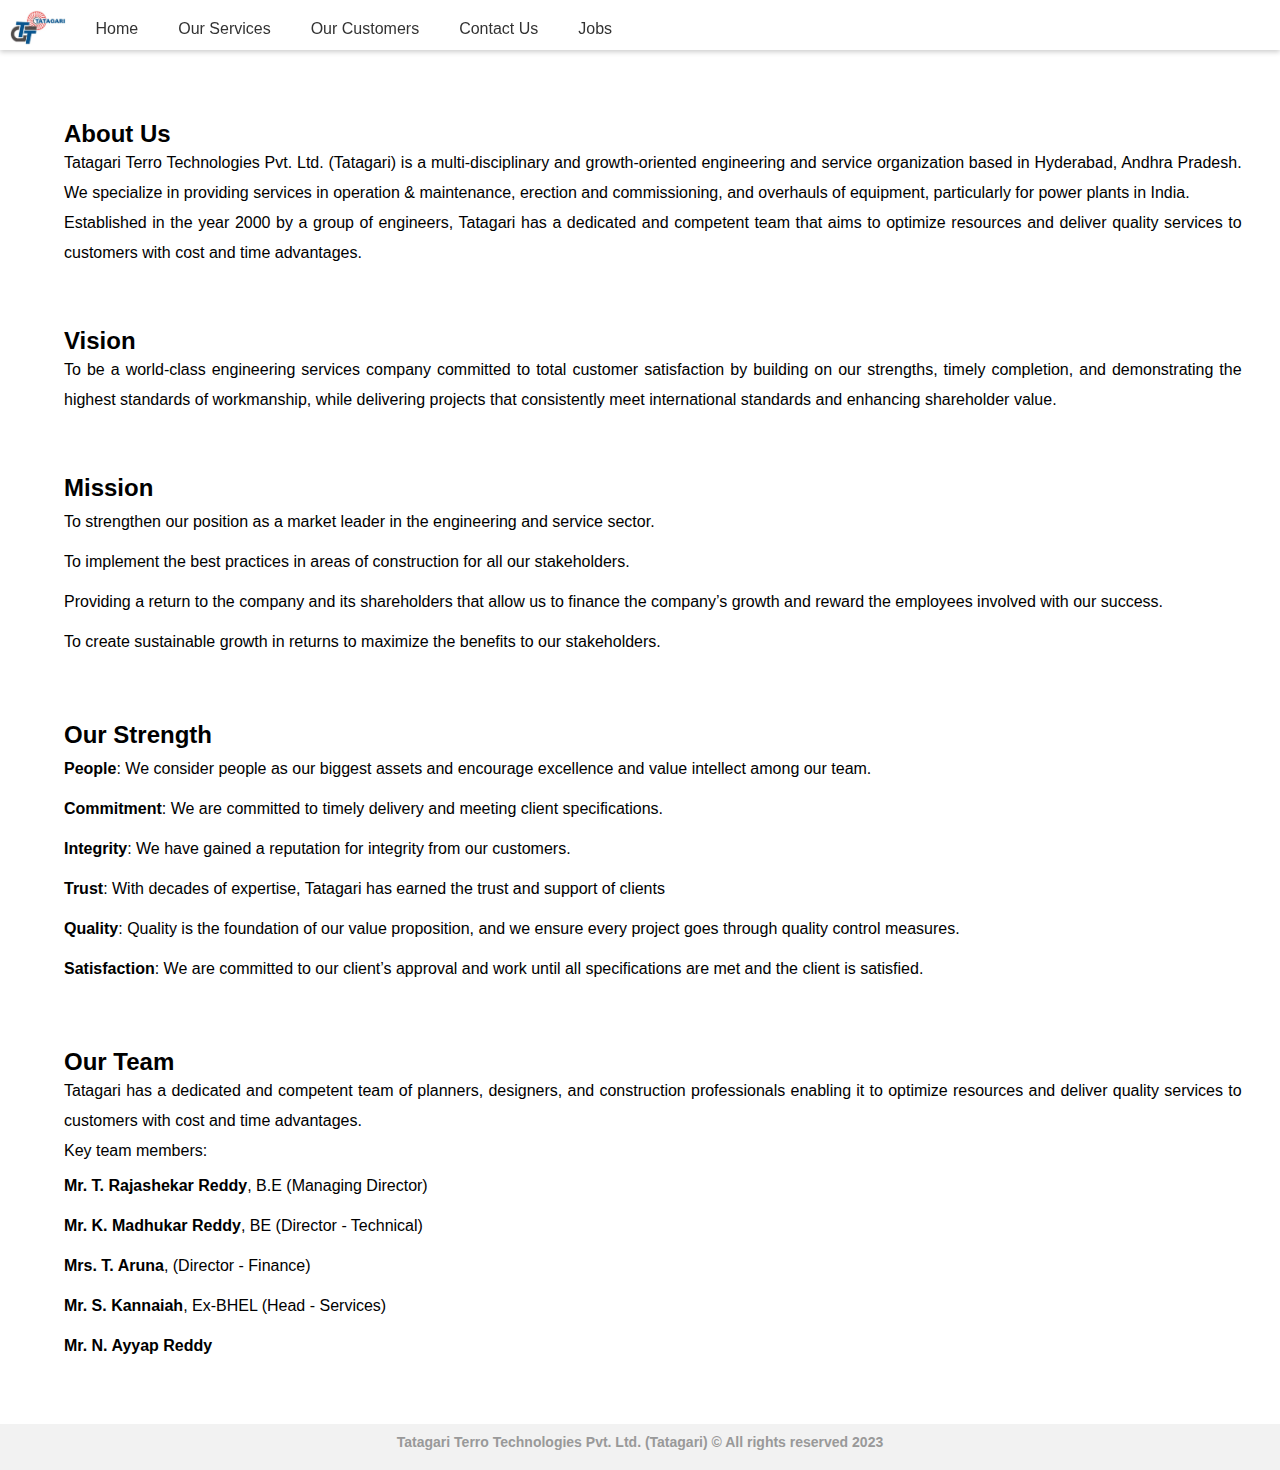
<file: index.html>
<!DOCTYPE html>
<html>
  <head>
    <title>Responsive Navigation Bar</title>
    <link rel="stylesheet" href="styles.css" />
    <script src="script.js"></script>
    <link
      rel="stylesheet"
      href="https://cdnjs.cloudflare.com/ajax/libs/font-awesome/4.7.0/css/font-awesome.min.css"
    />
    <script src="myscripts.js"></script>
  </head>
  <body>
    <header>
      <div class="logoicon">
        <img src="./logo/logo.jpg" alt="Logo" height="35" />
      </div>

      <nav>
        <ul>
          <li>
            <a href="index.html">Home</a>
            <ul>
              <li><a href="#aboutUs">About Us</a></li>
              <li><a href="#vision">vision </a></li>
              <li><a href="#mission">Mission</a></li>
              <li><a href="#ourStrength">Our Strength</a></li>
              <li><a href="#ourTeam">Our Team</a></li>
            </ul>
          </li>
          <li>
            <a href="services.html">Our Services</a>
            <ul>
              <li>
                <a href="Operation">Operations and Maintenance Services</a>
              </li>
              <li>
                <a href="Erection">Erection and Commissioning Services</a>
              </li>
              <li><a href="Trouble">Trouble Shooting and Overhauls</a></li>
              <li><a href="EPC">EPC Projects</a></li>
            </ul>
          </li>
          <li>
            <a href="customers.html">Our Customers</a>
            <ul>
              <li><a href="Operation">Our Customers</a></li>
              <li><a href="Operation">Sectors and Clients</a></li>
              <li>
                <a href="Operation">Project Details - Ongoing and Completed</a>
              </li>
              <li><a href="Operation">Operation & Maintenance Projects</a></li>
              <li>
                <a href="Operation">Maintenance Repair and Overhaul Projects</a>
              </li>
            </ul>
          </li>
          <li><a href="contact.html">Contact Us</a></li>
          <li><a href="jobs.html">Jobs</a></li>
        </ul>
      </nav>
    </header>
    <main>
      <div class="middle">
        <!-- Main content goes here -->
        <section id="aboutUs">
          <h2>About Us</h2>
          <p class="info">
            Tatagari Terro Technologies Pvt. Ltd. (Tatagari) is a
            multi-disciplinary and growth-oriented engineering and service
            organization based in Hyderabad, Andhra Pradesh. We specialize in
            providing services in operation & maintenance, erection and
            commissioning, and overhauls of equipment, particularly for power
            plants in India.
          </p>
          <p class="info">
            Established in the year 2000 by a group of engineers, Tatagari has a
            dedicated and competent team that aims to optimize resources and
            deliver quality services to customers with cost and time advantages.
          </p>
        </section>

        <section id="vision">
          <h2>Vision</h2>
          <p class="info">
            To be a world-class engineering services company committed to total
            customer satisfaction by building on our strengths, timely
            completion, and demonstrating the highest standards of workmanship,
            while delivering projects that consistently meet international
            standards and enhancing shareholder value.
          </p>
        </section>

        <section id="mission">
          <h2>Mission</h2>

          <ul class="mission">
            <li>
              To strengthen our position as a market leader in the engineering
              and service sector.
            </li>
            <li>To implement the best practices in areas of construction for all
                our stakeholders.</li>
            <li>Providing a return to the company and its shareholders that allow
                us to finance the company’s growth and reward the employees involved
                with our success.</li>
            <li>To create sustainable growth in returns to maximize the benefits
                to our stakeholders.</li>
          </ul>

          
         
        
        </section>

        <section>
          <h2>Our Strength</h2>

          <ul class="mission">
            <li> <b>People</b>: We consider people as our biggest assets and encourage
                excellence and value intellect among our team.</li>
            <li> <b>Commitment</b>: We are committed to timely delivery and meeting client
                specifications.</li>
            <li> <b>Integrity</b>: We have gained a reputation for integrity from our
                customers.</li>
            <li> <b>Trust</b>: With decades of expertise, Tatagari has earned the trust
                and support of clients</li>
            <li> <b>Quality</b>: Quality is the foundation of our value proposition, and
                we ensure every project goes through quality control measures.</li>
            <li> <b>Satisfaction</b>: We are committed to our client’s approval and work
                    until all specifications are met and the client is satisfied.</li>
          </ul>
         
        </section>

        <section id="ourTeam">
          <h2>Our Team</h2>
          <p class="info">
            Tatagari has a dedicated and competent team of planners, designers,
            and construction professionals enabling it to optimize resources and
            deliver quality services to customers with cost and time advantages.
          </p>
          <p class="info">Key team members:</p>
          <ul class="mission">
            <li><b>Mr. T. Rajashekar Reddy</b>, B.E (Managing Director)</li>
            <li><b>Mr. K. Madhukar Reddy</b>, BE (Director - Technical)</li>
            <li><b>Mrs. T. Aruna</b>, (Director - Finance)</li>
            <li><b>Mr. S. Kannaiah</b>, Ex-BHEL (Head - Services)</li>
            <li><b>Mr. N. Ayyap Reddy</b></li>
          </ul>
        </section>
      </div>
    </main>
    
    <h2 class="footer">
        Tatagari Terro Technologies Pvt. Ltd. (Tatagari) &copy; All rights reserved 2023
    </h2>
  </body>
</html>
</file>
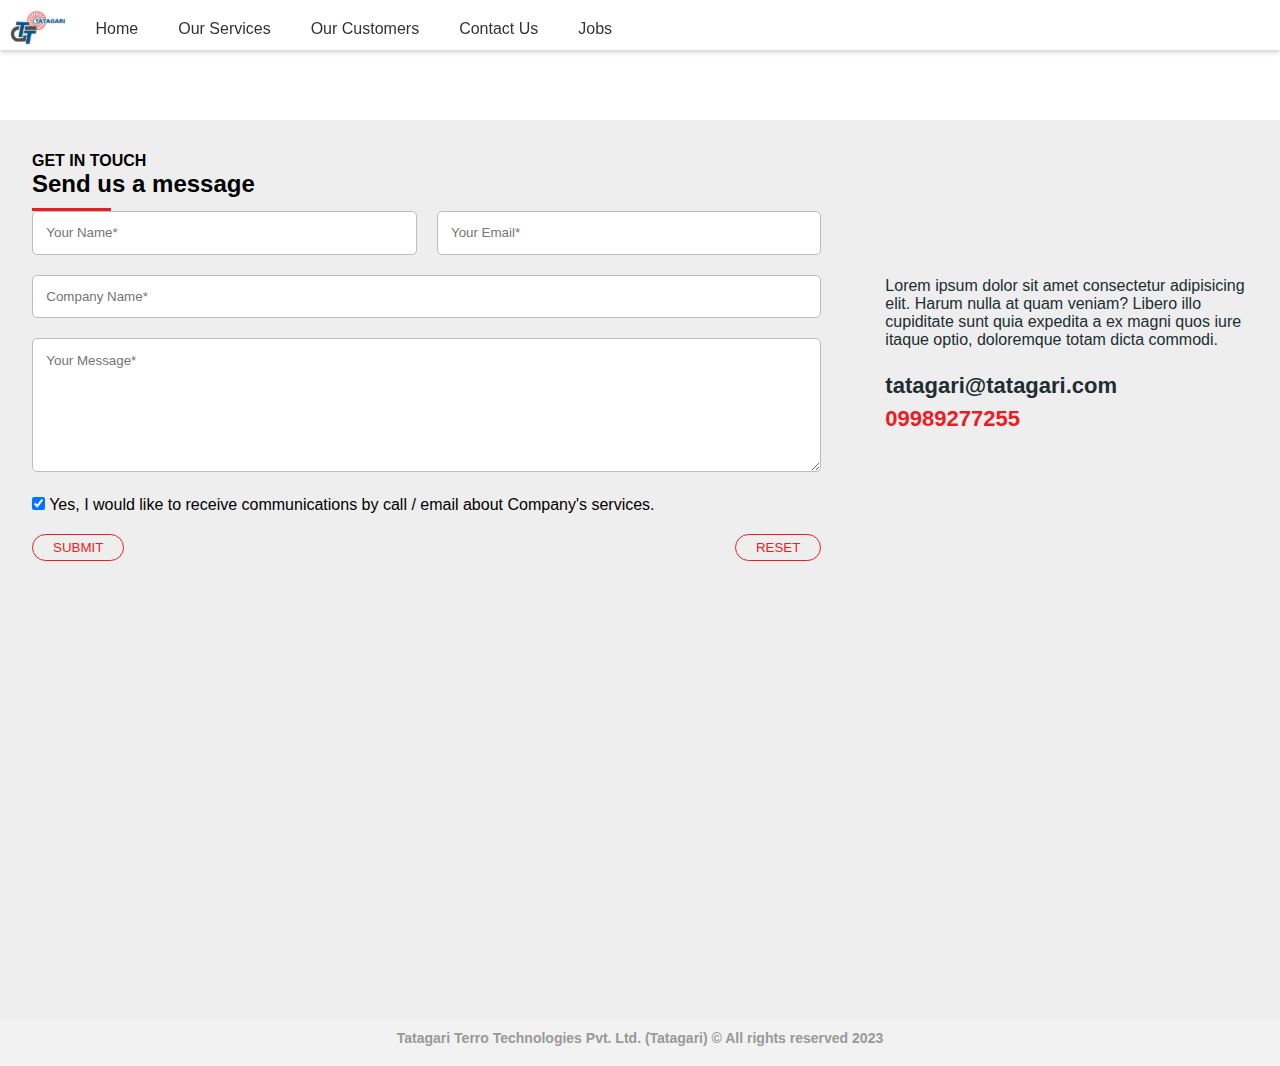
<file: contact.html>
<!DOCTYPE html>
<html lang="en">
<head>
    <meta charset="UTF-8">
    <meta http-equiv="X-UA-Compatible" content="IE=edge">
    <meta name="viewport" content="width=device-width, initial-scale=1.0">
    <title>Document</title>
    <link rel="stylesheet" href="styles.css">
</head>
<body>
    <header>
        <div class="logoicon">
          <img src="./logo/logo.jpg" alt="Logo" height="35" />
        </div>
  
        <nav>
          <ul>
            <li>
              <a href="index.html">Home</a>
              <ul>
                <li><a href="about us">About Us</a></li>
                <li><a href="our team">vision </a></li>
                <li><a href="contact">Mission</a></li>
                <li><a href="contact">Our Strength</a></li>
                <li><a href="contact">Our Team</a></li>
              </ul>
            </li>
            <li><a href="services.html">Our Services</a>
              <ul>
                  <li><a href="Operation">Operations and Maintenance Services</a></li>
                  <li><a href="Erection">Erection and Commissioning Services</a></li>
                  <li><a href="Trouble">Trouble Shooting and Overhauls</a></li>
                  <li><a href="EPC">EPC Projects</a></li>
                </ul>
          </li>
            <li><a href="customers.html">Our Customers</a>
              <ul>
                  <li><a href="Operation">Our Customers</a></li>
                  <li><a href="Operation">Sectors and Clients</a></li>
                  <li><a href="Operation">Project Details - Ongoing and Completed</a></li>
                  <li><a href="Operation">Operation & Maintenance Projects</a></li>
                  <li><a href="Operation">Maintenance Repair and Overhaul Projects</a></li>
                
                </ul>
              </li>
            <li><a href="contact.html">Contact Us</a></li>
            <li><a href="jobs.html">Jobs</a></li>
            
          </ul>
        </nav>
       
      </header>
      <main>
      <div >
        

        <div class="contain">

          <div class="wrapper">
        
            <div class="form">
              <h4>GET IN TOUCH</h4>
              <h2 class="form-headline">Send us a message</h2>
              <form id="submit-form" action="">
                <p>
                  <input id="name" class="form-input" type="text" placeholder="Your Name*">
                  <small class="name-error"></small>
                </p>
                <p>
                  <input id="email" class="form-input" type="email" placeholder="Your Email*">
                  <small class="name-error"></small>
                </p>
                <p class="full-width">
                  <input id="company-name" class="form-input" type="text" placeholder="Company Name*" required>
                  <small></small>
                </p>
                <p class="full-width">
                  <textarea  minlength="20" id="message" cols="30" rows="7" placeholder="Your Message*" required></textarea>
                  <small></small>
                </p>
                <p class="full-width">
                  <input type="checkbox" id="checkbox" name="checkbox" checked> Yes, I would like to receive communications by call / email about Company's services.
                </p>
                <p class="full-width">
                  <input type="submit" class="submit-btn" value="Submit" onclick="checkValidations()">
                  <button class="reset-btn" onclick="reset()">Reset</button>
                </p>
              </form>
            </div>
        
            <div class="contacts contact-wrapper">
        
              <ul>
                <li>Lorem ipsum dolor sit amet consectetur adipisicing elit. Harum nulla at quam veniam? Libero illo cupiditate sunt quia expedita a ex magni quos iure itaque optio, doloremque totam dicta commodi.</li>
                <span class="hightlight-contact-info">
                  <li class="email-info"><i class="fa fa-envelope" aria-hidden="true"></i> tatagari@tatagari.com
                  </li>
                  <li><i class="fa fa-phone" aria-hidden="true"></i> <span class="highlight-text">09989277255</span></li>
                </span>
              </ul>
            </div>
          </div>
        </div>
      </div>
      </main>

      <h2 class="footer">
        Tatagari Terro Technologies Pvt. Ltd. (Tatagari) &copy; All rights reserved 2023
    </h2>
</body>
</html>
</file>
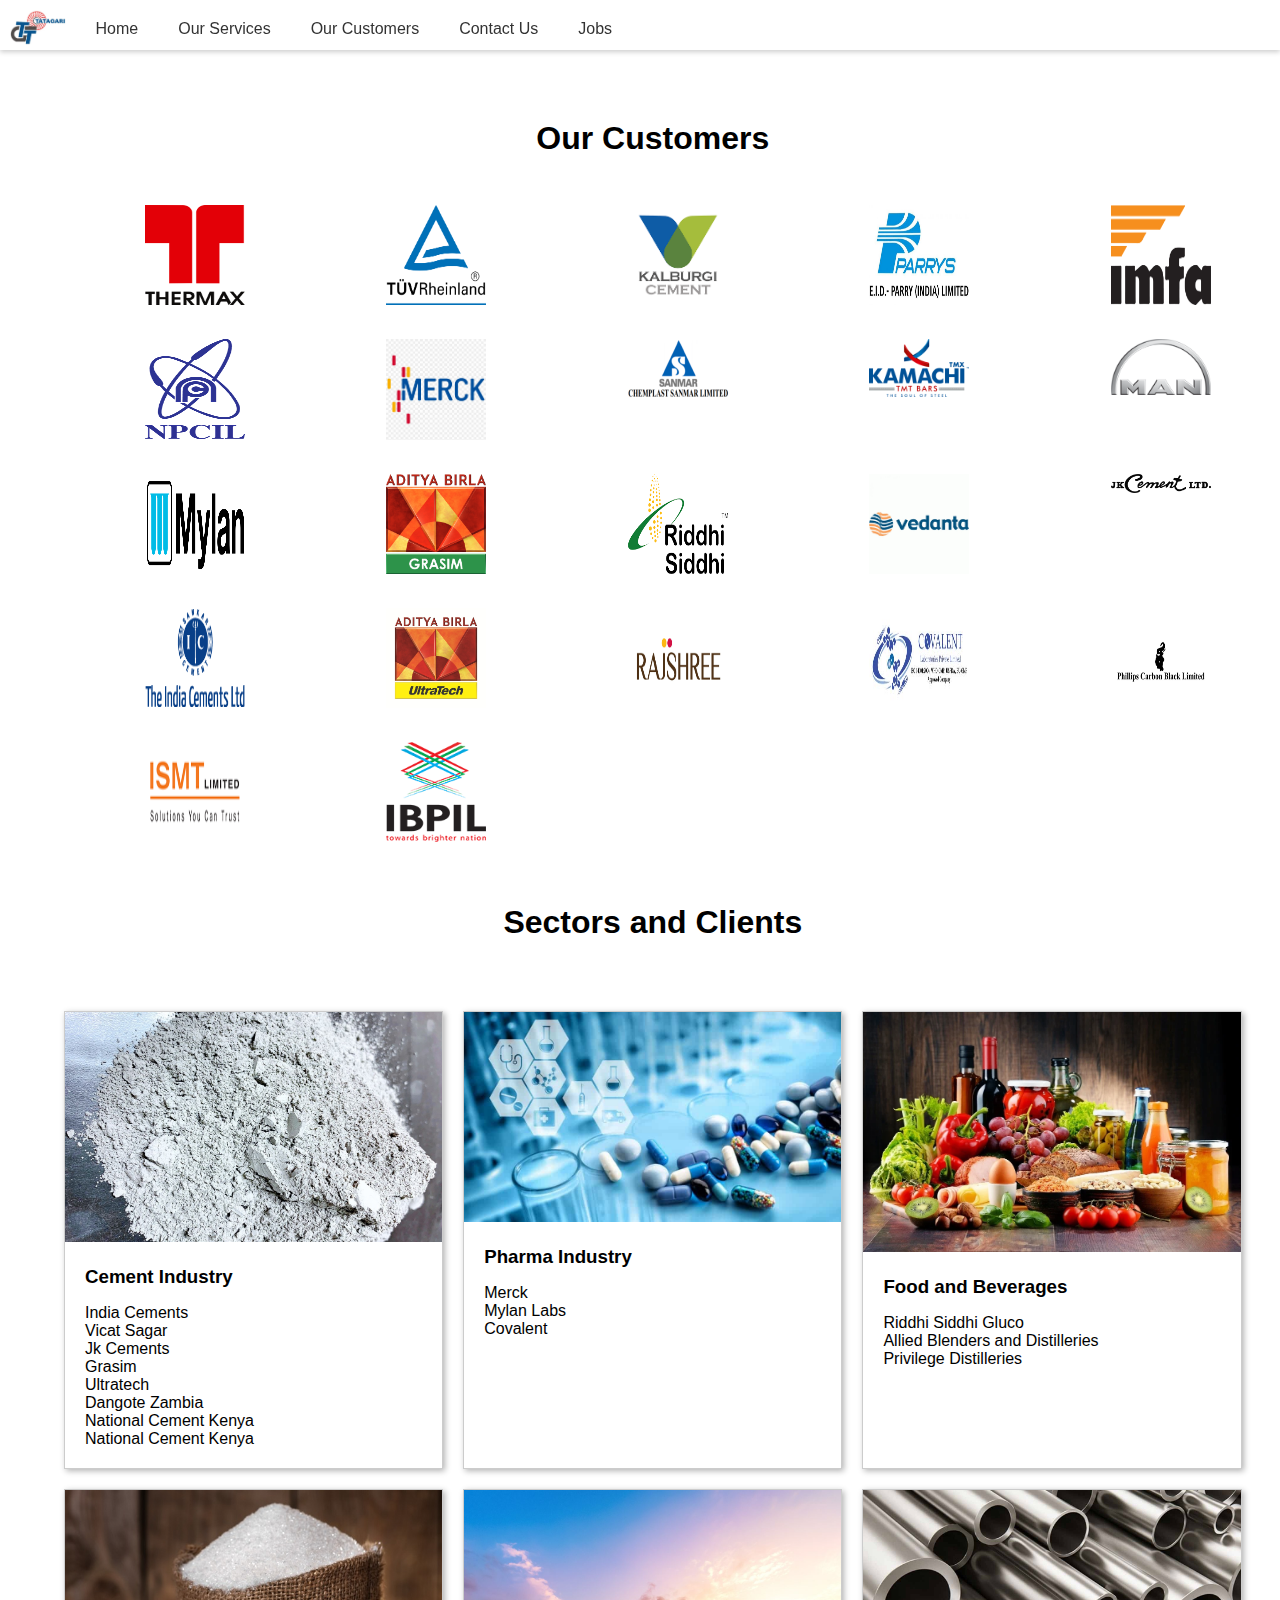
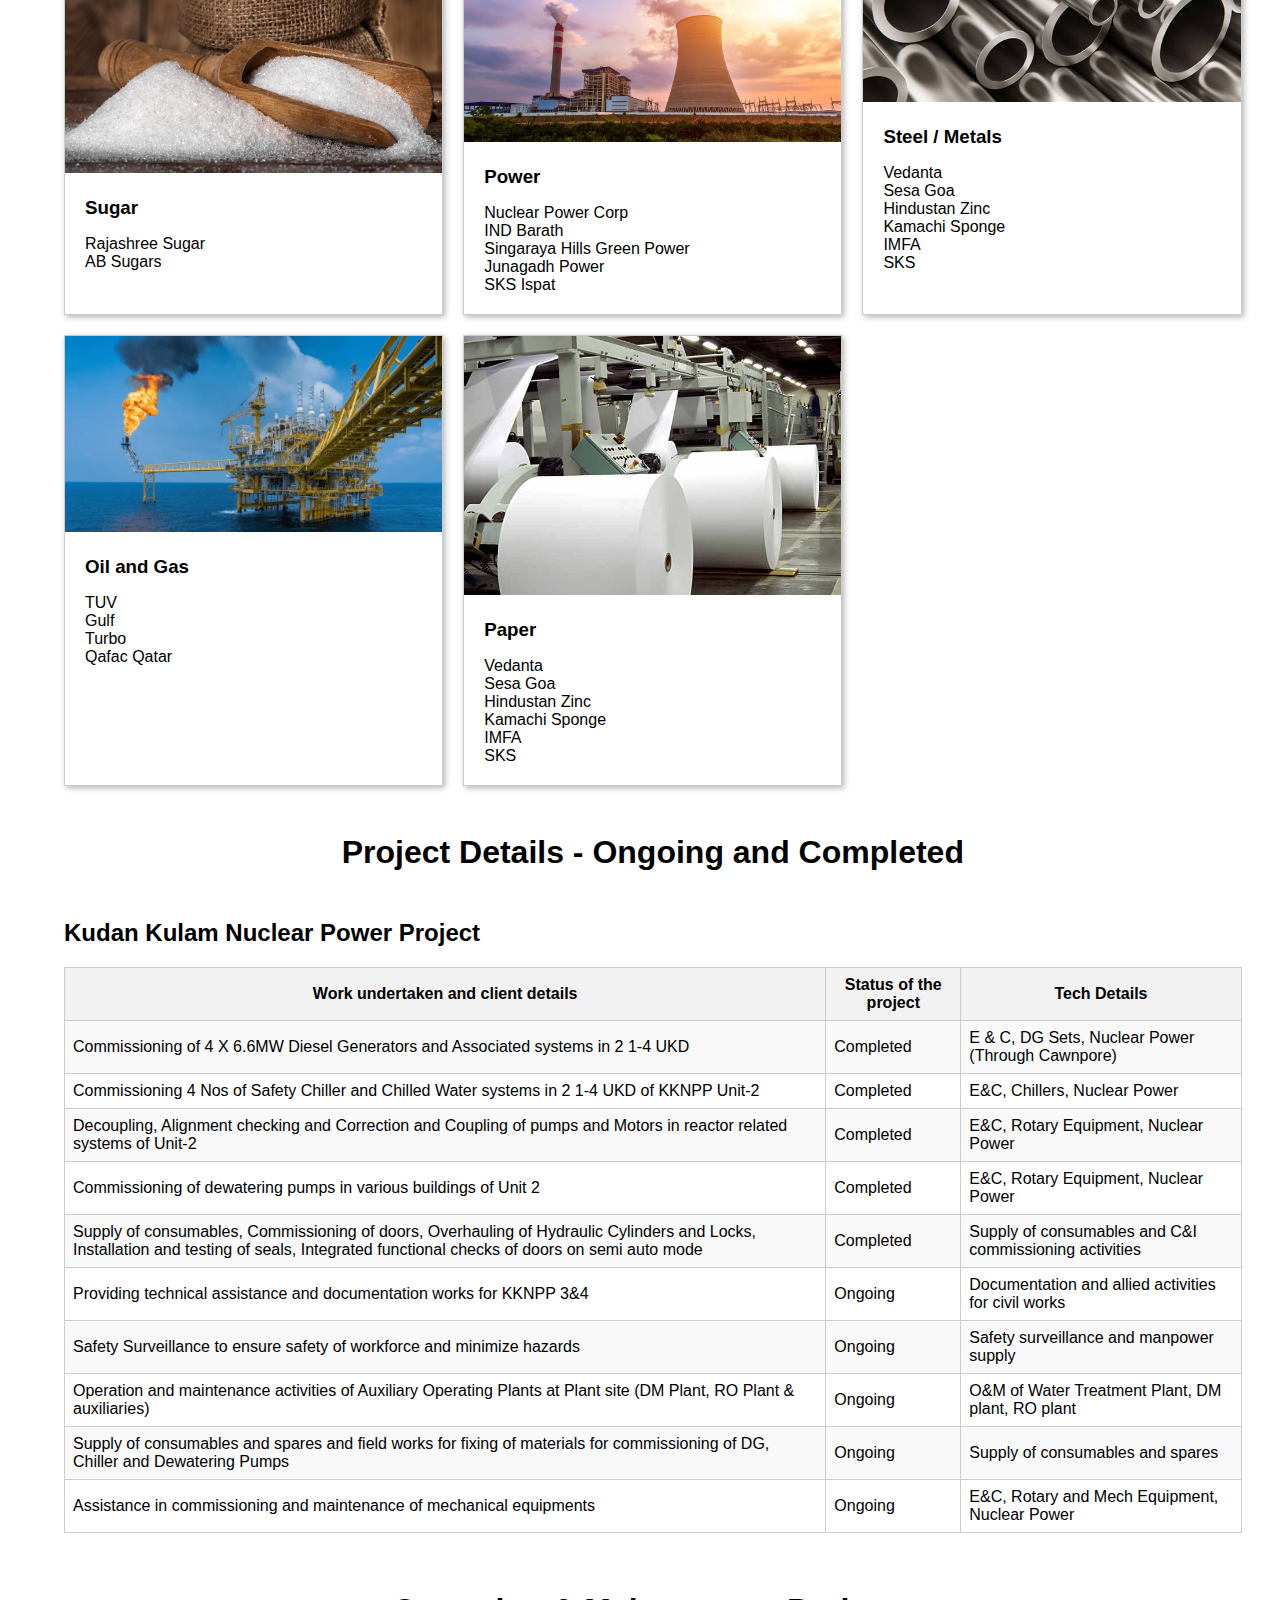
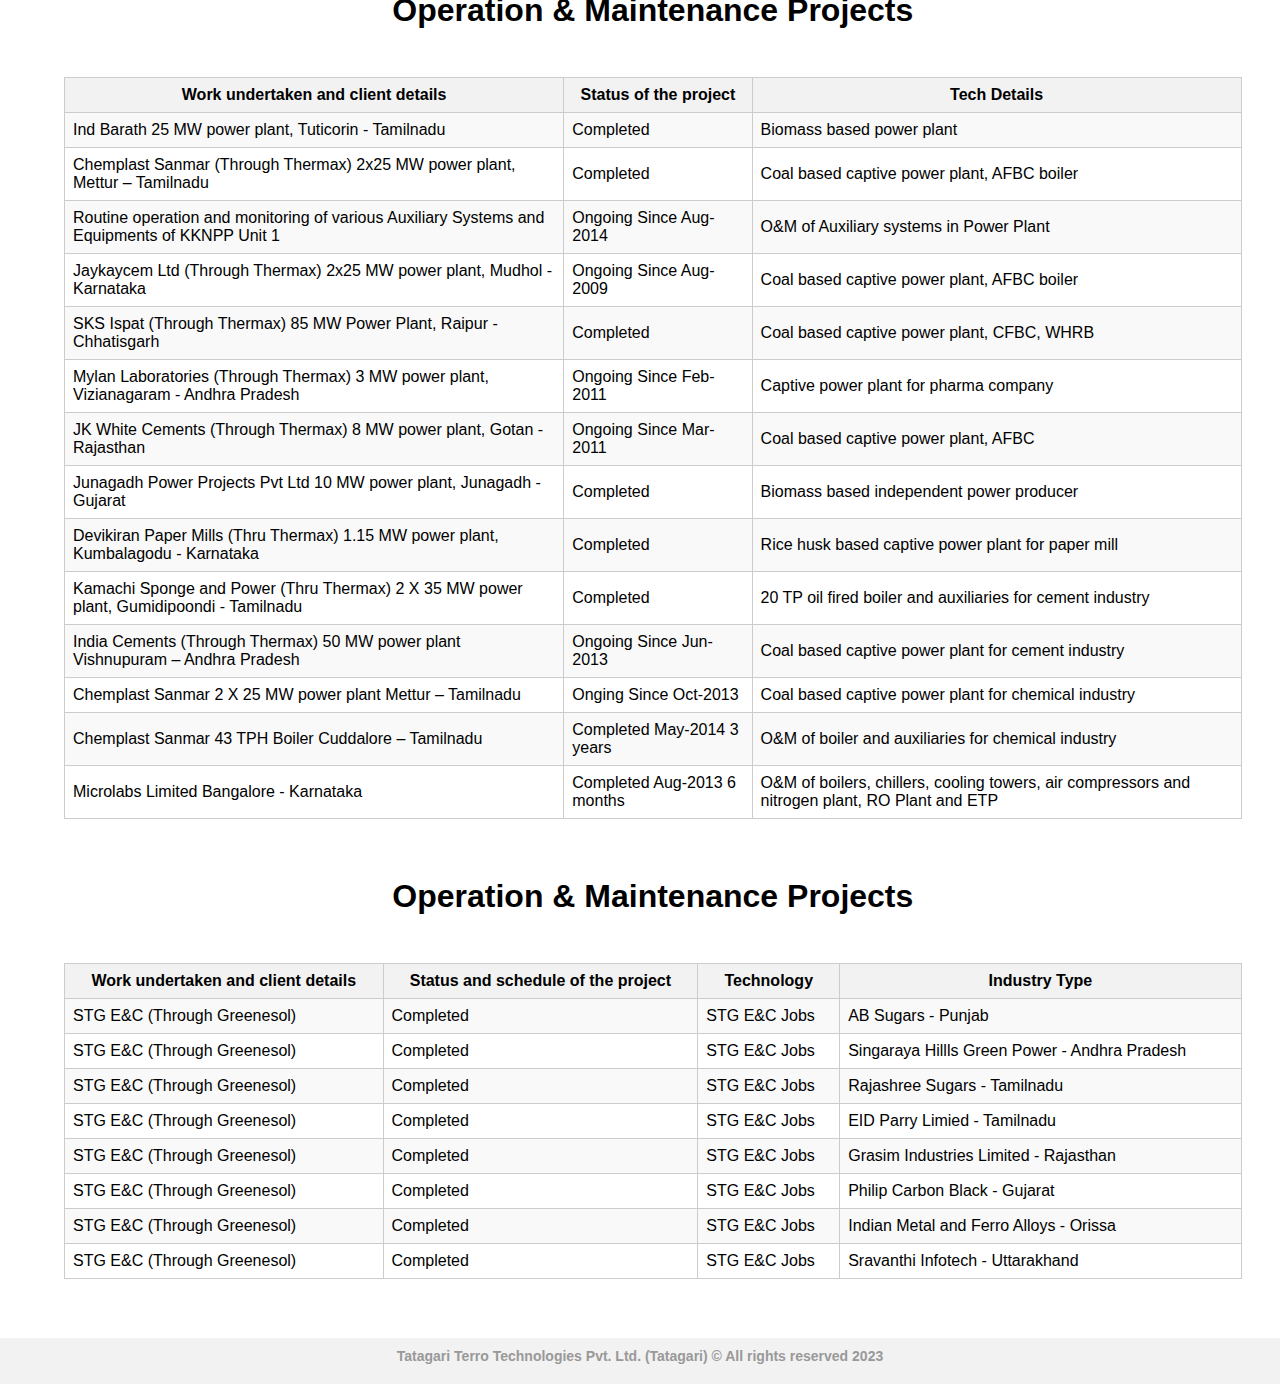
<file: customers.html>
<!DOCTYPE html>
<html lang="en">
<head>
    <meta charset="UTF-8">
    <meta http-equiv="X-UA-Compatible" content="IE=edge">
    <meta name="viewport" content="width=device-width, initial-scale=1.0">
    <title>Document</title>
    <link rel="stylesheet" href="styles.css">
</head>
<body>
    <header>
        <div class="logoicon">
          <img src="./logo/logo.jpg" alt="Logo" height="35" />
        </div>
  
        <nav>
          <ul>
            <li>
              <a href="index.html">Home</a>
              <ul>
                <li><a href="about us">About Us</a></li>
                <li><a href="our team">vision </a></li>
                <li><a href="contact">Mission</a></li>
                <li><a href="contact">Our Strength</a></li>
                <li><a href="contact">Our Team</a></li>
              </ul>
            </li>
            <li><a href="services.html">Our Services</a>
              <ul>
                  <li><a href="Operation">Operations and Maintenance Services</a></li>
                  <li><a href="Erection">Erection and Commissioning Services</a></li>
                  <li><a href="Trouble">Trouble Shooting and Overhauls</a></li>
                  <li><a href="EPC">EPC Projects</a></li>
                </ul>
          </li>
            <li><a href="customers.html">Our Customers</a>
              <ul>
                  <li><a href="Operation">Our Customers</a></li>
                  <li><a href="Operation">Sectors and Clients</a></li>
                  <li><a href="Operation">Project Details - Ongoing and Completed</a></li>
                  <li><a href="Operation">Operation & Maintenance Projects</a></li>
                  <li><a href="Operation">Maintenance Repair and Overhaul Projects</a></li>
                
                </ul>
              </li>
            <li><a href="contact.html">Contact Us</a></li>
            <li><a href="jobs.html">Jobs</a></li>
            
          </ul>
        </nav>
       
      </header>

      <main>
      <div class="middle">
        <h1>Our Customers</h1>
      <section>

      
<div class="customers">
        

    <div class="grid-container">
      <div class="logo">
        <img
          src="./logo/Thermax_logo.svg.png"
          alt="Customer 1"
          width="100"
          height="100"
         
        />
      </div>
      <div class="logo">
        <img
          src="./logo/TUV_Rheinland_Logo.png"
          alt="Customer 2"
          width="100"
          height="100"
        />
      </div>
      <div class="logo">
        <img
          src="./logo/kalburgiCement.png"
          alt="Customer 3"
          width="100"
          height="100"
        />
      </div>

      <div class="logo">
        <img
          src="./logo/Parrys.jpg"
          alt="Customer 3"
          width="100"
          height="100"
        />
      </div>

      <div class="logo">
        <img src="./logo/IMFA.png" alt="Customer 3" width="100" height="100" />
      </div>

      <div class="logo">
        <img
          src="./logo/npcil-logo.png"
          alt="Customer 3"
          width="100"
          height="100"
        />
      </div>

      <div class="logo">
        <img src="./logo/merck.jpg" alt="Customer 3" width="100" />
      </div>

      <div class="logo">
        <img src="./logo/Chemplast_Sanmar1.png" alt="Customer 3" width="100" />
      </div>

      <div class="logo">
        <img src="./logo/kamachi-logo.png" alt="Customer 3" width="100" />
      </div>

      <div class="logo">
        <img
          src="./logo/man-logo.png"
          alt="Customer 3"
          width="100"
          
        />
      </div>

      <div class="logo">
        <img
          src="./logo/Mylan_Logo.svg.png"
          alt="Customer 3"
          width="100"
          height="100"
        />
      </div>

      <div class="logo">
        <img
          src="./logo/GRASIM.NS_BIG-12105e87.png"
          alt="Customer 3"
          width="100"
          height="100"
        />
      </div>

      <div class="logo">
        <img
          src="./logo/Riddhi_siddhi.png"
          alt="Customer 3"
          width="100"
          height="100"
        />
      </div>

      <div class="logo">
        <img
          src="./logo/vedanta.png"
          alt="Customer 3"
          width="100"
          height="100"
        />
      </div>

      <div class="logo">
        <img src="./logo/jkCement.png" alt="Customer 3" width="100" />
      </div>

      <div class="logo">
        <img
          src="./logo/India_Cements_logo.png"
          alt="Customer 3"
          width="100"
          height="100"
        />
      </div>

      <div class="logo">
        <img
          src="./logo/Ultratech.jpg"
          alt="Customer 3"
          width="100"
          height="100"
        />
      </div>

      <div class="logo">
        <img
          src="./logo/Rajshree-Sugars-Chemicals-Ltd..jpg"
          alt="Customer 3"
          width="100"
          height="100"
        />
      </div>

      <div class="logo">
        <img
          src="./logo/Covalent.jpg"
          alt="Customer 3"
          width="100"
          height="100"
        />
      </div>

      <div class="logo">
        <img
          src="./logo/philips_carbon.jpg"
          alt="Customer 3"
          width="100"
          height="100"
        />
      </div>

      <div class="logo">
        <img src="./logo/ISMT.gif" alt="Customer 3" width="100" height="100" />
      </div>

      <div class="logo">
        <img src="./logo/ibpil.png" alt="Customer 3" width="100" height="100" />
      </div>

      <!-- Add more <div class="logo">...</div> elements for additional customers -->
    </section>
      <!-- Sector and Clients section -->
    

        <!-- Add more cards for other sectors -->
    
   
    

    <h1>Sectors and Clients</h1>


    
    <div class="container">
      <main class="grid">
        <article>
          <img
            src="./logo/Sector/Cement.jpg"
            alt="Sample photo"
           
          />
          <div class="text">
            <h3>Cement Industry</h3>
            <ul>
              <li>India Cements</li>
              <li>Vicat Sagar</li>
              <li>Jk Cements</li>
              <li>Grasim</li>
              <li>Ultratech</li>
              <li>Dangote Zambia</li>
              <li>National Cement Kenya</li>
              <li>National Cement Kenya</li>
            </ul>
          </div>
        </article>


        <article>
          <img
            src="./logo/Sector/Pharma.jpg"
            alt="Sample photo"
          />
          <div class="text">
            <h3>Pharma Industry</h3>
            <ul>
              <li>Merck</li>
              <li>Mylan Labs</li>
              <li>Covalent</li>
            </ul>
          </div>
        </article>


        <article>
          <img
            src="./logo/Sector/FoodAndBeverage.webp"
            alt="Sample photo"
          />
          <div class="text">
            <h3>Food and Beverages</h3>
            <ul>
                <li>Riddhi Siddhi Gluco</li>
                <li>Allied Blenders and Distilleries</li>
                <li>Privilege Distilleries</li>
            </ul>
          </div>
        </article>


        <article>
          <img
            src="./logo/Sector/Sugar1.jpg"
            alt="Sample photo"
          />
          <div class="text">
            <h3>Sugar</h3>
            <ul>
              <li>Rajashree Sugar</li>
              <li>AB Sugars</li>
            </ul>
          </div>
        </article>


        <article>
          <img
            src="./logo/Sector/Power.jpg"
            alt="Sample photo"
          />
          <div class="text">
            <h3>Power</h3>
            <ul>
              <li>Nuclear Power Corp</li>
              <li>IND Barath</li>
              <li>Singaraya Hills Green Power</li>
              <li>Junagadh Power</li>
              <li>SKS Ispat</li>
            </ul>
        </article>


        <article>
          <img
            src="./logo/Sector/SteelMetals.jpg"
            alt="Sample photo"
          />
          <div class="text">
            <h3>Steel / Metals</h3>
      <ul>
        <li>Vedanta</li>
        <li>Sesa Goa</li>
        <li>Hindustan Zinc</li>
        <li>Kamachi Sponge</li>
        <li>IMFA</li>
        <li>SKS</li>
      </ul>
        </article>


        <article>
          <img
            src="./logo/Sector/OIlAndGas.jpg"
            alt="Sample photo"
          />
          <div class="text">
            <h3>Oil and Gas</h3>
      <ul>
        <li>TUV</li>
        <li>Gulf</li>
        <li>Turbo</li>
        <li>Qafac Qatar</li>
      </ul>
        </article>


        <article>
          <img
            src="./logo/Sector/Paper.jpg"
            alt="Sample photo"
          />
          <div class="text">
            <h3>Paper</h3>
      <ul>
        <li>Vedanta</li>
        <li>Sesa Goa</li>
        <li>Hindustan Zinc</li>
        <li>Kamachi Sponge</li>
        <li>IMFA</li>
        <li>SKS</li>
      </ul>
        </article>

      </main>
    </div>






    <h1>Project Details - Ongoing and Completed</h1>

    <section>
        
      <h2>Kudan Kulam Nuclear Power Project</h2>
      <table>
        <tr>
          <th>Work undertaken and client details</th>
          <th>Status of the project</th>
          <th>Tech Details</th>
        </tr>
        <tr>
          <td>
            Commissioning of 4 X 6.6MW Diesel Generators and Associated systems
            in 2 1-4 UKD
          </td>
          <td>Completed</td>
          <td>E & C, DG Sets, Nuclear Power (Through Cawnpore)</td>
        </tr>
        <tr>
          <td>
            Commissioning 4 Nos of Safety Chiller and Chilled Water systems in 2
            1-4 UKD of KKNPP Unit-2
          </td>
          <td>Completed</td>
          <td>E&C, Chillers, Nuclear Power</td>
        </tr>
        <tr>
          <td>
            Decoupling, Alignment checking and Correction and Coupling of pumps
            and Motors in reactor related systems of Unit-2
          </td>
          <td>Completed</td>
          <td>E&C, Rotary Equipment, Nuclear Power</td>
        </tr>
        <tr>
          <td>
            Commissioning of dewatering pumps in various buildings of Unit 2
          </td>
          <td>Completed</td>
          <td>E&C, Rotary Equipment, Nuclear Power</td>
        </tr>
        <tr>
          <td>
            Supply of consumables, Commissioning of doors, Overhauling of
            Hydraulic Cylinders and Locks, Installation and testing of seals,
            Integrated functional checks of doors on semi auto mode
          </td>
          <td>Completed</td>
          <td>Supply of consumables and C&I commissioning activities</td>
        </tr>
        <tr>
          <td>
            Providing technical assistance and documentation works for KKNPP 3&4
          </td>
          <td>Ongoing</td>
          <td>Documentation and allied activities for civil works</td>
        </tr>
        <tr>
          <td>
            Safety Surveillance to ensure safety of workforce and minimize
            hazards
          </td>
          <td>Ongoing</td>
          <td>Safety surveillance and manpower supply</td>
        </tr>
        <tr>
          <td>
            Operation and maintenance activities of Auxiliary Operating Plants
            at Plant site (DM Plant, RO Plant & auxiliaries)
          </td>
          <td>Ongoing</td>
          <td>O&M of Water Treatment Plant, DM plant, RO plant</td>
        </tr>
        <tr>
          <td>
            Supply of consumables and spares and field works for fixing of
            materials for commissioning of DG, Chiller and Dewatering Pumps
          </td>
          <td>Ongoing</td>
          <td>Supply of consumables and spares</td>
        </tr>
        <tr>
          <td>
            Assistance in commissioning and maintenance of mechanical equipments
          </td>
          <td>Ongoing</td>
          <td>E&C, Rotary and Mech Equipment, Nuclear Power</td>
        </tr>

        <!-- Add more rows for other projects -->
      </table>
    </section>


        <h1>Operation & Maintenance Projects</h1>
    <section>
     
      <table>
        <tr>
          <th>Work undertaken and client details</th>
          <th>Status of the project</th>
          <th>Tech Details</th>
        </tr>
        <tr>
          <td>Ind Barath 25 MW power plant, Tuticorin - Tamilnadu</td>
          <td>Completed</td>
          <td>Biomass based power plant</td>
        </tr>
        <tr>
          <td>
            Chemplast Sanmar (Through Thermax) 2x25 MW power plant, Mettur –
            Tamilnadu
          </td>
          <td>Completed</td>
          <td>Coal based captive power plant, AFBC boiler</td>
        </tr>

        <tr>
          <td>
            Routine operation and monitoring of various Auxiliary Systems and
            Equipments of KKNPP Unit 1
          </td>
          <td>Ongoing Since Aug-2014</td>
          <td>O&M of Auxiliary systems in Power Plant</td>
        </tr>
        <tr>
          <td>
            Jaykaycem Ltd (Through Thermax) 2x25 MW power plant, Mudhol -
            Karnataka
          </td>
          <td>Ongoing Since Aug-2009</td>
          <td>Coal based captive power plant, AFBC boiler</td>
        </tr>
        <tr>
          <td>
            SKS Ispat (Through Thermax) 85 MW Power Plant, Raipur - Chhatisgarh
          </td>
          <td>Completed</td>
          <td>Coal based captive power plant, CFBC, WHRB</td>
        </tr>
        <tr>
          <td>
            Mylan Laboratories (Through Thermax) 3 MW power plant, Vizianagaram
            - Andhra Pradesh
          </td>
          <td>Ongoing Since Feb-2011</td>
          <td>Captive power plant for pharma company</td>
        </tr>
        <tr>
          <td>
            JK White Cements (Through Thermax) 8 MW power plant, Gotan -
            Rajasthan
          </td>
          <td>Ongoing Since Mar-2011</td>
          <td>Coal based captive power plant, AFBC</td>
        </tr>
        <tr>
          <td>
            Junagadh Power Projects Pvt Ltd 10 MW power plant, Junagadh -
            Gujarat
          </td>
          <td>Completed</td>
          <td>Biomass based independent power producer</td>
        </tr>
        <tr>
          <td>
            Devikiran Paper Mills (Thru Thermax) 1.15 MW power plant,
            Kumbalagodu - Karnataka
          </td>
          <td>Completed</td>
          <td>Rice husk based captive power plant for paper mill</td>
        </tr>
        <tr>
          <td>
            Kamachi Sponge and Power (Thru Thermax) 2 X 35 MW power plant,
            Gumidipoondi - Tamilnadu
          </td>
          <td>Completed</td>
          <td>20 TP oil fired boiler and auxiliaries for cement industry</td>
        </tr>

        <tr>
          <td>India Cements (Through Thermax) 50 MW power plant Vishnupuram – Andhra Pradesh</td>
          <td>Ongoing Since Jun-2013</td>
          <td>Coal based captive power plant for cement industry</td>
        </tr>

        <tr>
          <td>Chemplast Sanmar 2 X 25 MW power plant Mettur – Tamilnadu</td>
          <td>Onging Since Oct-2013</td>
          <td>Coal based captive power plant for chemical industry</td>
        </tr>

        <tr>
          <td>Chemplast Sanmar 43 TPH Boiler Cuddalore – Tamilnadu</td>
          <td>Completed May-2014 3 years</td>
          <td>O&M of boiler and auxiliaries for chemical industry</td>
        </tr>

        <tr>
          <td>Microlabs Limited Bangalore - Karnataka</td>
          <td>Completed Aug-2013 6 months</td>
          <td>
            O&M of boilers, chillers, cooling towers, air compressors and
            nitrogen plant, RO Plant and ETP
          </td>
        </tr>

        <!-- Add more rows for other projects -->
      </table>
    </section>


    <section>
      <h1>Operation & Maintenance Projects</h1>
      <table>
        <tr>
          <th>Work undertaken and client details</th>
          <th>Status and schedule of the project</th>
          <th>Technology</th>
          <th>Industry Type</th>
        </tr>
        <tr>
          <td>STG E&C (Through Greenesol)</td>
          <td>Completed</td>
          <td>STG E&C Jobs</td>
          <td>AB Sugars - Punjab</td>
        </tr>
        <tr>
          <td>STG E&C (Through Greenesol)</td>
          <td>Completed</td>
          <td>STG E&C Jobs</td>
          <td>Singaraya Hillls Green Power - Andhra Pradesh</td>
        </tr>
        <tr>
          <td>STG E&C (Through Greenesol)</td>
          <td>Completed</td>
          <td>STG E&C Jobs</td>
          <td>Rajashree Sugars - Tamilnadu</td>
        </tr>
        <tr>
          <td>STG E&C (Through Greenesol)</td>
          <td>Completed</td>
          <td>STG E&C Jobs</td>
          <td>EID Parry Limied - Tamilnadu</td>
        </tr>
        <tr>
          <td>STG E&C (Through Greenesol)</td>
          <td>Completed</td>
          <td>STG E&C Jobs</td>
          <td>Grasim Industries Limited - Rajasthan</td>
        </tr>
        <tr>
          <td>STG E&C (Through Greenesol)</td>
          <td>Completed</td>
          <td>STG E&C Jobs</td>
          <td>Philip Carbon Black - Gujarat</td>
        </tr>
        <tr>
          <td>STG E&C (Through Greenesol)</td>
          <td>Completed</td>
          <td>STG E&C Jobs</td>
          <td>Indian Metal and Ferro Alloys - Orissa</td>
        </tr>
        <tr>
          <td>STG E&C (Through Greenesol)</td>
          <td>Completed</td>
          <td>STG E&C Jobs</td>
          <td>Sravanthi Infotech - Uttarakhand</td>
        </tr>
      </table>
    
      
</div>

</div>
</main>

<h2 class="footer">
    Tatagari Terro Technologies Pvt. Ltd. (Tatagari) &copy; All rights reserved 2023
</h2>

</body>


</html>
</file>
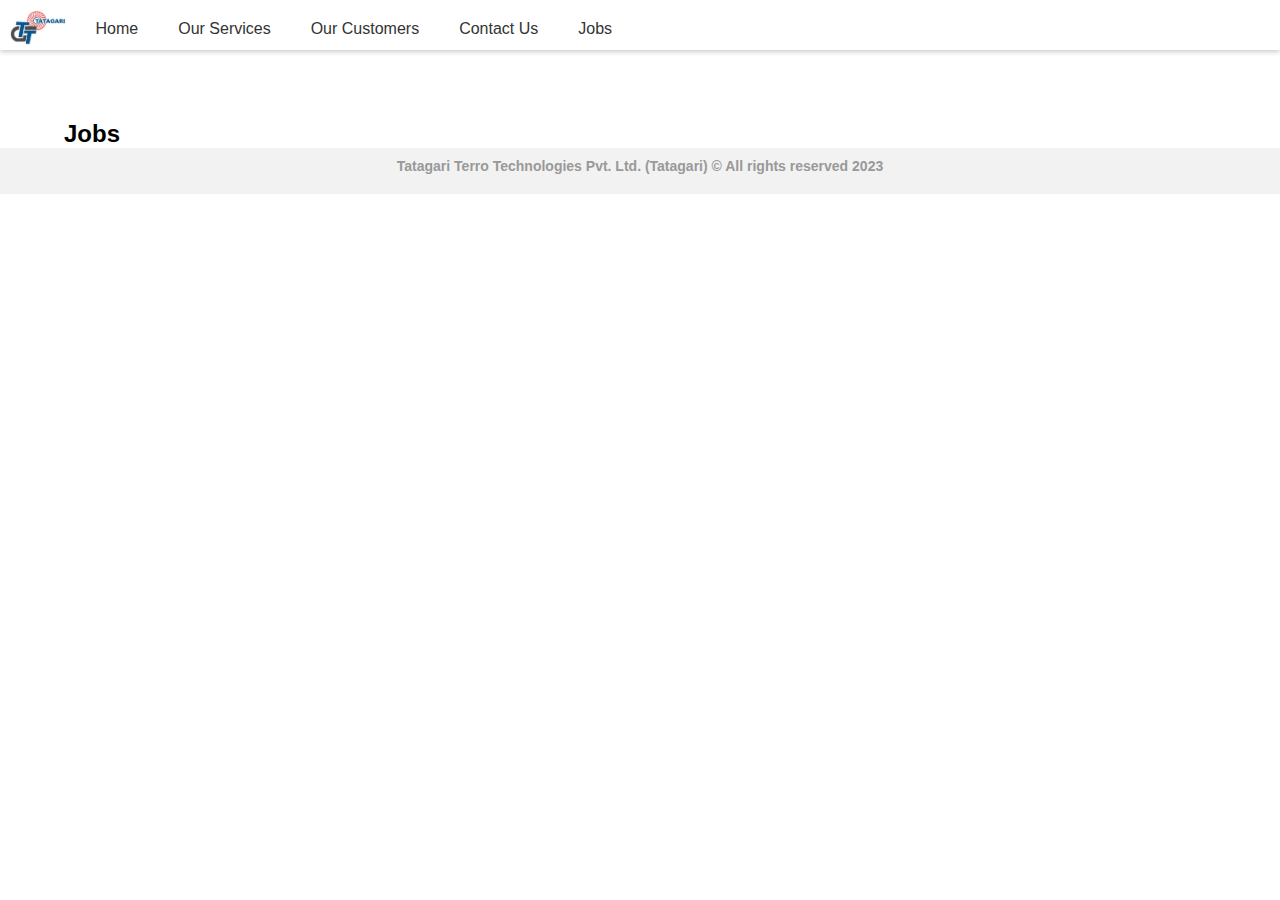
<file: jobs.html>
<!DOCTYPE html>
<html>
  <head>
    <title>Responsive Navigation Bar</title>
    <link rel="stylesheet" href="styles.css" />
    <script src="script.js"></script>
    <link
      rel="stylesheet"
      href="https://cdnjs.cloudflare.com/ajax/libs/font-awesome/4.7.0/css/font-awesome.min.css"
    />
  </head>
  <body>
    <header>
      <div class="logoicon">
        <img src="./logo/logo.jpg" alt="Logo" height="35" />
      </div>

      <nav>
        <ul>
          <li>
            <a href="index.html">Home</a>
            <ul>
              <li><a href="about us">About Us</a></li>
              <li><a href="our team">vision </a></li>
              <li><a href="contact">Mission</a></li>
              <li><a href="contact">Our Strength</a></li>
              <li><a href="contact">Our Team</a></li>
            </ul>
          </li>
          <li><a href="services.html">Our Services</a>
            <ul>
                <li><a href="Operation">Operations and Maintenance Services</a></li>
                <li><a href="Erection">Erection and Commissioning Services</a></li>
                <li><a href="Trouble">Trouble Shooting and Overhauls</a></li>
                <li><a href="EPC">EPC Projects</a></li>
              </ul>
        </li>
          <li><a href="customers.html">Our Customers</a>
            <ul>
                <li><a href="Operation">Our Customers</a></li>
                <li><a href="Operation">Sectors and Clients</a></li>
                <li><a href="Operation">Project Details - Ongoing and Completed</a></li>
                <li><a href="Operation">Operation & Maintenance Projects</a></li>
                <li><a href="Operation">Maintenance Repair and Overhaul Projects</a></li>
              
              </ul>
            </li>
          <li><a href="contact.html">Contact Us</a></li>
          <li><a href="jobs.html">Jobs</a></li>
          
        </ul>
      </nav>
     
    </header>
    <main>
     <!-- Main content goes here -->
     <div class="middle">
        <h2>Jobs</h2>
      </div>
            
    </main>
    <h2 class="footer">
        Tatagari Terro Technologies Pvt. Ltd. (Tatagari) &copy; All rights reserved 2023
    </h2>
  </body>
</html>
</file>
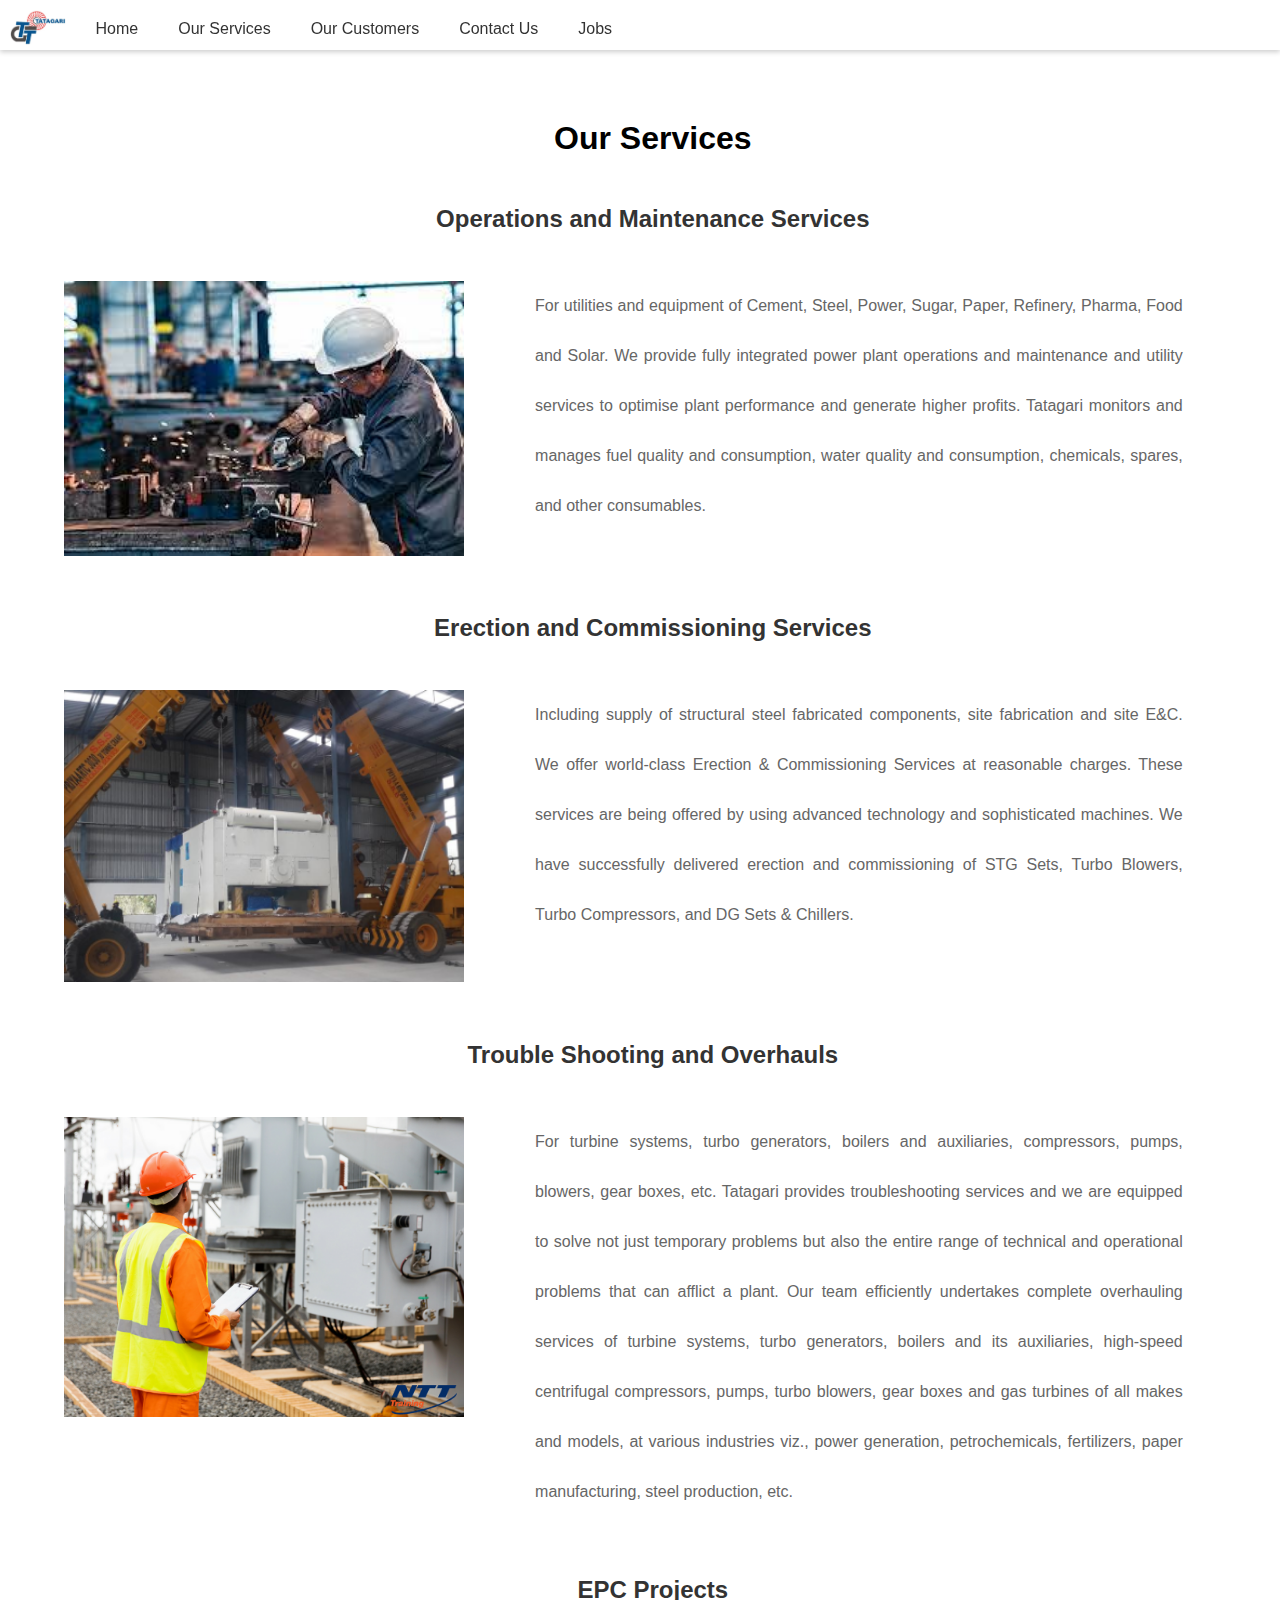
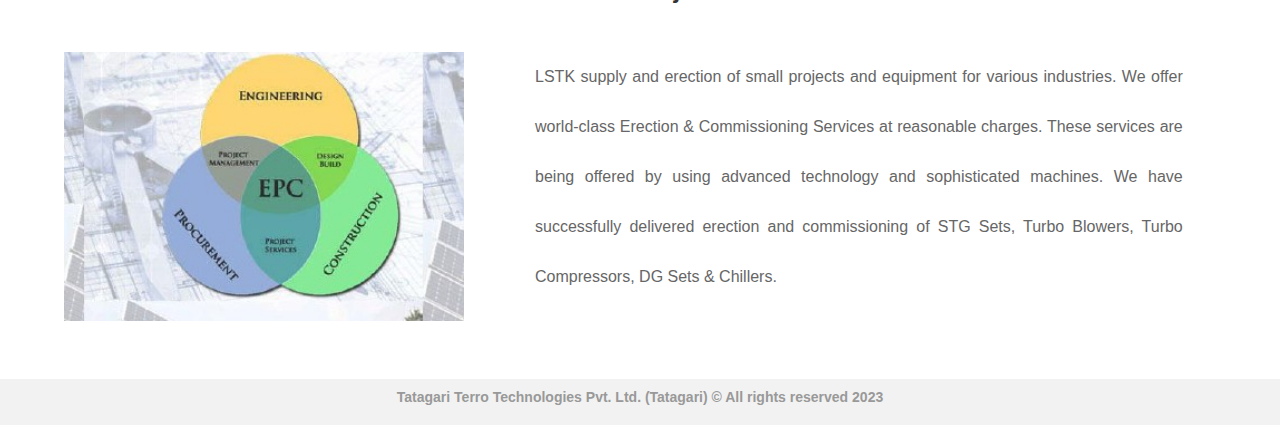
<file: services.html>
<!DOCTYPE html>
<html lang="en">
  <head>
    <meta charset="UTF-8" />
    <meta http-equiv="X-UA-Compatible" content="IE=edge" />
    <meta name="viewport" content="width=device-width, initial-scale=1.0" />
    <title>Document</title>
    <link rel="stylesheet" href="styles.css" />
  </head>
  <body>
    <header>
      <div class="logoicon">
        <img src="./logo/logo.jpg" alt="Logo" height="35" />
      </div>

      <nav>
        <ul>
          <li>
            <a href="index.html">Home</a>
            <ul>
              <li><a href="index.html">About Us</a></li>
              <li><a href="#vision">vision </a></li>
              <li><a href="#mission">Mission</a></li>
              <li><a href="#ourStrength">Our Strength</a></li>
              <li><a href="#ourTeam">Our Team</a></li>
            </ul>
          </li>
          <li>
            <a href="services.html">Our Services</a>
            <ul>
              <li>
                <a href="Operation">Operations and Maintenance Services</a>
              </li>
              <li>
                <a href="Erection">Erection and Commissioning Services</a>
              </li>
              <li><a href="Trouble">Trouble Shooting and Overhauls</a></li>
              <li><a href="EPC">EPC Projects</a></li>
            </ul>
          </li>
          <li>
            <a href="customers.html">Our Customers</a>
            <ul>
              <li><a href="Operation">Our Customers</a></li>
              <li><a href="Operation">Sectors and Clients</a></li>
              <li>
                <a href="Operation">Project Details - Ongoing and Completed</a>
              </li>
              <li><a href="Operation">Operation & Maintenance Projects</a></li>
              <li>
                <a href="Operation">Maintenance Repair and Overhaul Projects</a>
              </li>
            </ul>
          </li>
          <li><a href="contact.html">Contact Us</a></li>
          <li><a href="jobs.html">Jobs</a></li>
        </ul>
      </nav>
    </header>
    <main>
      <div class="middle">
        <h1>Our Services</h1>

        <!-- 1st card -->
        <section>
          <div class="service">
            <h2>Operations and Maintenance Services</h2>
            <div class="row">
              <div class="column1">
                <img
                  class="logoservice"
                  src="./logo/services/OperationAndMaintance.jfif"
                  alt="Logo 1"
                />
              </div>
              <div class="column2">
                <p>
                  For utilities and equipment of Cement, Steel, Power, Sugar,
                  Paper, Refinery, Pharma, Food and Solar. We provide fully
                  integrated power plant operations and maintenance and utility
                  services to optimise plant performance and generate higher
                  profits. Tatagari monitors and manages fuel quality and
                  consumption, water quality and consumption, chemicals, spares,
                  and other consumables.
                </p>
              </div>
            </div>
          </div>
        </section>

        <!-- 2nd card -->
        <section>
          <div class="service">
            <h2>Erection and Commissioning Services</h2>
            <div class="row">
              <div class="column1">
                <img
                  class="logoservice"
                  src="./logo/services/ErectionAndCommissioning.png"
                  alt="Logo 1"
                />
              </div>
              <div class="column2">
                <p>
                  Including supply of structural steel fabricated components,
                  site fabrication and site E&amp;C. We offer world-class
                  Erection &amp; Commissioning Services at reasonable charges.
                  These services are being offered by using advanced technology
                  and sophisticated machines. We have successfully delivered
                  erection and commissioning of STG Sets, Turbo Blowers, Turbo
                  Compressors, and DG Sets &amp; Chillers.
                </p>
              </div>
            </div>
          </div>
        </section>

        <!-- 3rd card -->
        <section>
          <div class="service">
            <h2>Trouble Shooting and Overhauls</h2>
            <div class="row">
              <div class="column1">
                <img
                  class="logoservice"
                  src="./logo/services/TroubleShooting.png"
                  alt="Logo 1"
                />
              </div>
              <div class="column2">
                <p>
                  For turbine systems, turbo generators, boilers and
                  auxiliaries, compressors, pumps, blowers, gear boxes, etc.
                  Tatagari provides troubleshooting services and we are equipped
                  to solve not just temporary problems but also the entire range
                  of technical and operational problems that can afflict a
                  plant. Our team efficiently undertakes complete overhauling
                  services of turbine systems, turbo generators, boilers and its
                  auxiliaries, high-speed centrifugal compressors, pumps, turbo
                  blowers, gear boxes and gas turbines of all makes and models,
                  at various industries viz., power generation, petrochemicals,
                  fertilizers, paper manufacturing, steel production, etc.
                </p>
              </div>
            </div>
          </div>
        </section>

        <!-- 4th card -->
        <section>
          <div class="service">
            <h2>EPC Projects</h2>
            <div class="row">
              <div class="column1">
                <img
                  class="logoservice"
                  src="./logo/services/epc.jfif"
                  alt="Logo 1"
                />
              </div>
              <div class="column2">
                <p>
                  LSTK supply and erection of small projects and equipment for
                  various industries. We offer world-class Erection &amp;
                  Commissioning Services at reasonable charges. These services
                  are being offered by using advanced technology and
                  sophisticated machines. We have successfully delivered
                  erection and commissioning of STG Sets, Turbo Blowers, Turbo
                  Compressors, DG Sets &amp; Chillers.
                </p>
              </div>
            </div>
          </div>
        </section>
      </div>
    </main>

    <h2 class="footer">
        Tatagari Terro Technologies Pvt. Ltd. (Tatagari) &copy; All rights reserved 2023
    </h2>
  </body>
</html>
</file>
<file: styles.css>
/* Global styles */
* {
	margin: 0;
	padding:0;
	box-sizing: border-box;
}

body {
	font-family: Arial, sans-serif;
	
	font-size: 16px;
}

.middle{
	margin-left: 5%;
	margin-right: 3%;
}

/* Header styles */
header {
	position: sticky;
	top: 0;
	background-color: #fff;
	box-shadow: 0 2px 5px rgba(0,0,0,0.2);
	padding: 10px;
	z-index: 1;
    height: 50px;
}

.logoicon {
	float: left;
}


nav {
	float:left;
}

nav ul {
	list-style: none;
	display: flex;
	align-items: center;
}

nav li {
	position: relative;
	margin-left: 20px;
}

nav a {
	display: block;
	padding: 10px;
	color: #333;
	text-decoration: none;
}

nav a:hover {
	color: #0099ff;
}

nav ul ul {
	position: absolute;
	top: 100%;
	left: 0;
	background-color: #fff;
	box-shadow: 0 2px 5px rgba(0,0,0,0.2);
	display: none;
}

nav ul ul li {
	float: none;
	width: 200px;
}

nav ul ul a {
	padding: 10px;
	color: #333;
}

nav ul ul a:hover {
	color: #0099ff;
}

nav li:hover > ul {
	display: block;
}



/* Main styles */
main {
	margin-top: 70px;
}

section{
 margin-bottom: 5%;
}

.info{
  text-align: justify;
  line-height: 30px;
}

.mission{
  line-height: 40px;
}

/* Our Customers css start */
.grid-container {
  
    display: grid;
    grid-template-columns: repeat(
      5,
      10fr
    ); /* Adjust the number of columns as per your preference */
    grid-gap: 30px; /* Adjust the gap between logos */
    justify-items: center;
  }

.logo {
    width: 50px;
  }

  h1{
    text-align: center;
    margin-top: 3rem;
    margin-bottom: 3rem;
  }


/* Sectors and Client css start */
/* .container{
  margin-bottom: 70px;
} */
.grid {
    display: grid;
    grid-template-columns: repeat(auto-fill, minmax(280px, 1fr));
    grid-gap: 20px;
    align-items: stretch;
  }
  
.grid > article {
    border: 1px solid #ccc;
    box-shadow: 2px 2px 6px 0px rgba(0, 0, 0, 0.3);
  }
  
.grid > article img {
    max-width: 100%;
  }
  
.grid .text {
    padding: 20px;
  }


  /* Customer page table css start */
  table {
    width: 100%;
    border-collapse: collapse;
    margin-top: 20px;
  }

  th,
  td {
    border: 1px solid #ccc;
    padding: 8px;
  }

  th {
    background-color: #f2f2f2;
  }

  tr:nth-child(even) {
    background-color: #f9f9f9;
  }

  @media screen and (max-width: 600px) {
    table {
      font-size: 14px;
    }
  }


  /* Services page css start */

  .service {
    margin-bottom: 40px;
  }

  .service h2 {
    color: #333;
    font-size: 24px;
  }

  .service p {
    color: #666;
  }

  .logoservice {
    display: block;
    /* margin: 20px auto; */
    width: 400px;
  }


  .row {
    display: flex;
  }
  
  .column1 {
    padding: 0;
    margin: 0;
    flex: 40%;
  }

  .column2{
    flex: 60%;
    padding-right: 5%;
    /* padding-top: 5%; */
    text-align:justify;
    line-height: 50px;
  }

  .service h2{
    text-align: center;
    margin-bottom: 3rem;
  }


/* css of footer */
  .footer {
            text-align: center;
            font-size: 14px;
            color: #999;
            background-color: #f2f2f2;
            padding: 10px;
            padding-bottom: 20px;
            /* margin-bottom: 10px; */
        }


        /* contact Us */

        .contain {
          height: 100vh;
          background-color: #eee;
          /* max-width: 1170px;
          margin-left: auto;
          margin-right: auto; */
          /* padding: 1em; */
        }
        
        div.form {
          background-color: #eee;
        }
        .contact-wrapper {
          margin: auto 0;
        }
        
        .submit-btn {
          float: left;
        }
        .reset-btn {
          float: right;
        }
        
        .form-headline:after {
          content: "";
          display: block;
          width: 10%;
          padding-top: 10px;
          border-bottom: 3px solid #ec1c24;
        }
        
        .highlight-text {
          color: #ec1c24;
        }
        
        .hightlight-contact-info {
          font-weight: 700;
          font-size: 22px;
          line-height: 1.5;
        }
        
        .highlight-text-grey {
          font-weight: 500;
        }
        
        .email-info {
            margin-top: 20px;
        }
        
        ::-webkit-input-placeholder { /* Chrome */
          font-family: 'Roboto', sans-serif;
        }
        
        .required-input {
          color: black;
        }
        @media (min-width: 600px) {
          .contain {
            padding: 0;
          }
        }
        
        h3,
        ul {
          margin: 0;
        }
        
        h3 {
          margin-bottom: 1rem;
        }
        
        .form-input:focus,
        textarea:focus{
          outline: 1.5px solid #ec1c24;
        }
        
        .form-input,
        textarea {
          width: 100%;
          border: 1px solid #bdbdbd;
          border-radius: 5px;
        }
        
        .wrapper > * {
          padding: 1em;
        }
        @media (min-width: 700px) {
          .wrapper {
            display: grid;
            grid-template-columns: 2fr 1fr;
          }
          .wrapper > * {
            padding: 2em 2em;
          }
        }
        
        ul {
          list-style: none;
          padding: 0;
        }
        
        .contacts {
          color: #212d31;
        }
        
        .form {
          background: #fff;
        }
        
        form {
          display: grid;
          grid-template-columns: 1fr 1fr;
          grid-gap: 20px;
        }
        form label {
          display: block;
        }
        form p {
          margin: 0;
        }
        
        .full-width {
          grid-column: 1 / 3;
        }
        
        button,
        .submit-btn,
        .form-input,
        textarea {
          padding: 1em;
        }
        
        button, .submit-btn {
          background: transparent;
          border: 1px solid #ec1c24;
          color: #ec1c24;
          border-radius: 15px;
          padding: 5px 20px;
          text-transform: uppercase;
        }
        button:hover, .submit-btn:hover,
        button:focus , .submit-btn:focus{
          background: #ec1c24;
          outline: 0;
          color: #eee;
        }
        .error {
          color: #ec1c24;
        }
</file>
